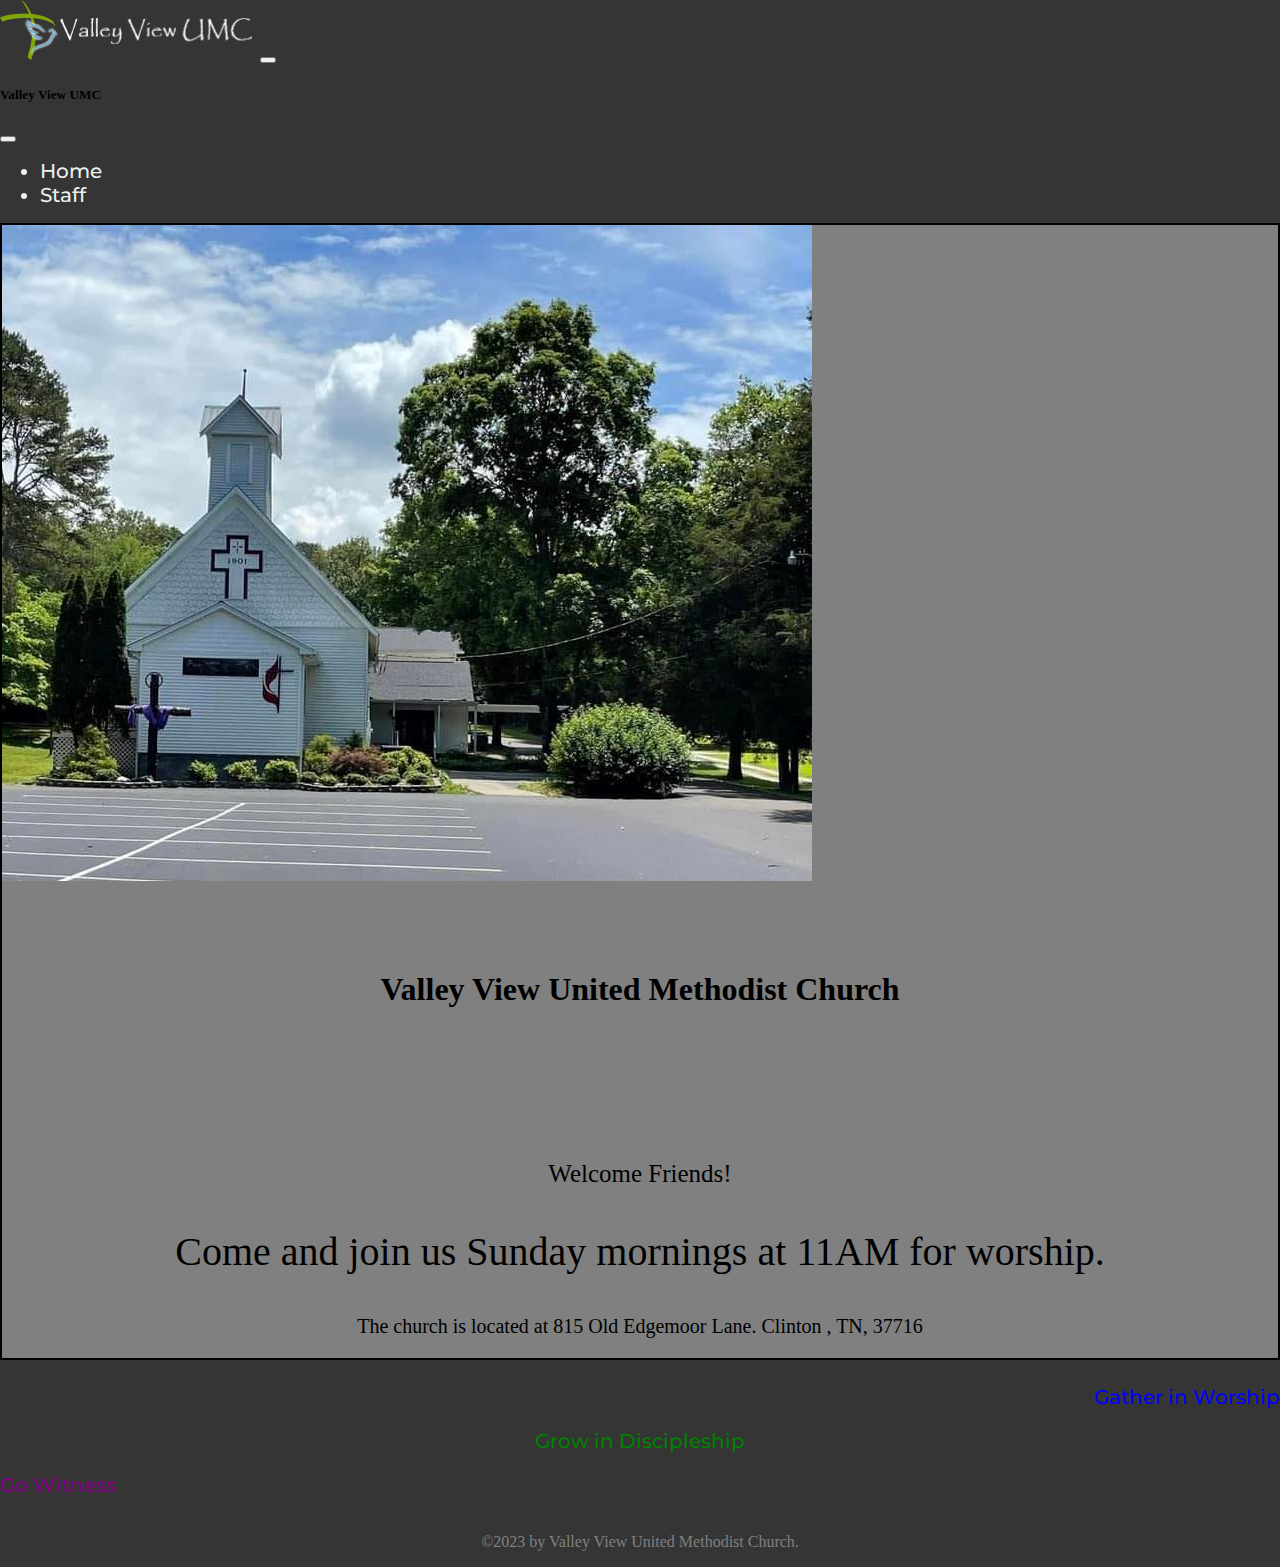
<file: index.html>
<!DOCTYPE html>
<html lang="en" dir="ltr">
<head>
 <meta charset="utf-8">
 <meta name="viewport" content="width=device-width, initial-scale=1, shrink-to-fit=no">
 <link href="https://cdn.jsdelivr.net/npm/bootstrap@5.3.1/dist/css/bootstrap.min.css" rel="stylesheet" integrity="sha384-4bw+/aepP/YC94hEpVNVgiZdgIC5+VKNBQNGCHeKRQN+PtmoHDEXuppvnDJzQIu9" crossorigin="anonymous">
 <link rel="stylesheet" href="style.css">
 <!-- <link rel="stylesheet" href="reactive.css"> -->
 <title>Valley View United Methodist Church</title>
</head>
<body>

   <header>
     <nav class="navbar navbar-expand-lg navbar-dark bg-transparent">
  <div class="container">
    <a class="navbar-brand fs-4"  href="#"><img src="images/crossdove2.png" alt="Valley View Church" class="logo"></a>
    <button class="navbar-toggler shadow-none border-0"
            type="button"
            data-bs-toggle="offcanvas"
            data-bs-target="#offcanvasNavbar"
            aria-controls="offcanvasNavbar"
            aria-label="Toggle navigation">
      <span class="navbar-toggler-icon"></span>
    </button>
    <div
        class="sidebar offcanvas offcanvas-start"
        tabindex="-1"
        id="offcanvasNavbar"
        aria-labelledby="offcanvasNavbarLabel"
    >
      <div class="offcanvas-header text-white border-bottom">
        <h5 class="offcanvas-title" id="offcanvasNavbarLabel">Valley View UMC</h5>
        <button
        type="button"
        class="btn-close btn-close-white shadow-none"
        data-bs-dismiss="offcanvas"
        aria-label="Close"
        ></button>
      </div>
      <div class="offcanvas-body">
        <ul class="navbar-nav justify-content-center flex-grow-1 pe-3">
          <li class="nav-item">
            <a class="nav-link" href="index.html">Home</a>
          </li>
          <!-- <li class="nav-item mx-2">
            <a class="nav-link" href="announcements.html">Announcements</a>
          </li> -->
          <!-- <li class="nav-item mx-2">
            <a class="nav-link" href="ministries.html">Ministries</a>
          </li> -->
          <!-- <li class="nav-item mx-2">
            <a class="nav-link" href="prayer.html">Prayer Request</a>
          </li> -->
          <li class="nav-item mx-2">
            <a class="nav-link" href="staff.html">Staff</a>
          </li>
          <!-- <li class="nav-item mx-2">
            <a class="nav-link" href="contact.html">Contact Us</a>
          </li> -->
        </ul>
      </div>
    </div>
  </div>
</nav>
   </header>
   <div class="container-fluid min-vh-85">
     <div class="row" id="main">
       <div class="col-lg" id="lmain">
         <img src="images/church1.jpg" class="img-fluid" alt="Valley View Church">
       </div>
       <div class="col-lg" id="rmain">
         <h1 class="church">Valley View United Methodist Church</h1>
         <p class="welcome">Welcome Friends!</p>
         <p class="cs">Come and join us Sunday mornings at 11AM for worship.</p>
         <p class="address"> The church is located at 815 Old Edgemoor Lane. Clinton , TN, 37716</p>
       </div>
     </div>
   <footer>
     <div class="row" id="mission">
       <div class="col-sm-4"  id="gather">
         <p>Gather in Worship</p>
       </div>
       <div class="col-sm-4"  id="grow">
         <p>Grow in Discipleship</p>
       </div>
       <div class="col-sm-4"  id="go">
         <p>Go Witness</p>
       </div>
     </div>
     <div class="row" id="footer">
       <div class="col">
         <center>
         <p>©2023 by Valley View United Methodist Church.</p>
       </center>
       </div>
     </div>
   </footer>
 </div>
<script src="https://cdn.jsdelivr.net/npm/bootstrap@5.3.1/dist/js/bootstrap.bundle.min.js" integrity="sha384-HwwvtgBNo3bZJJLYd8oVXjrBZt8cqVSpeBNS5n7C8IVInixGAoxmnlMuBnhbgrkm" crossorigin="anonymous"></script>
</body>
</html>
</file>
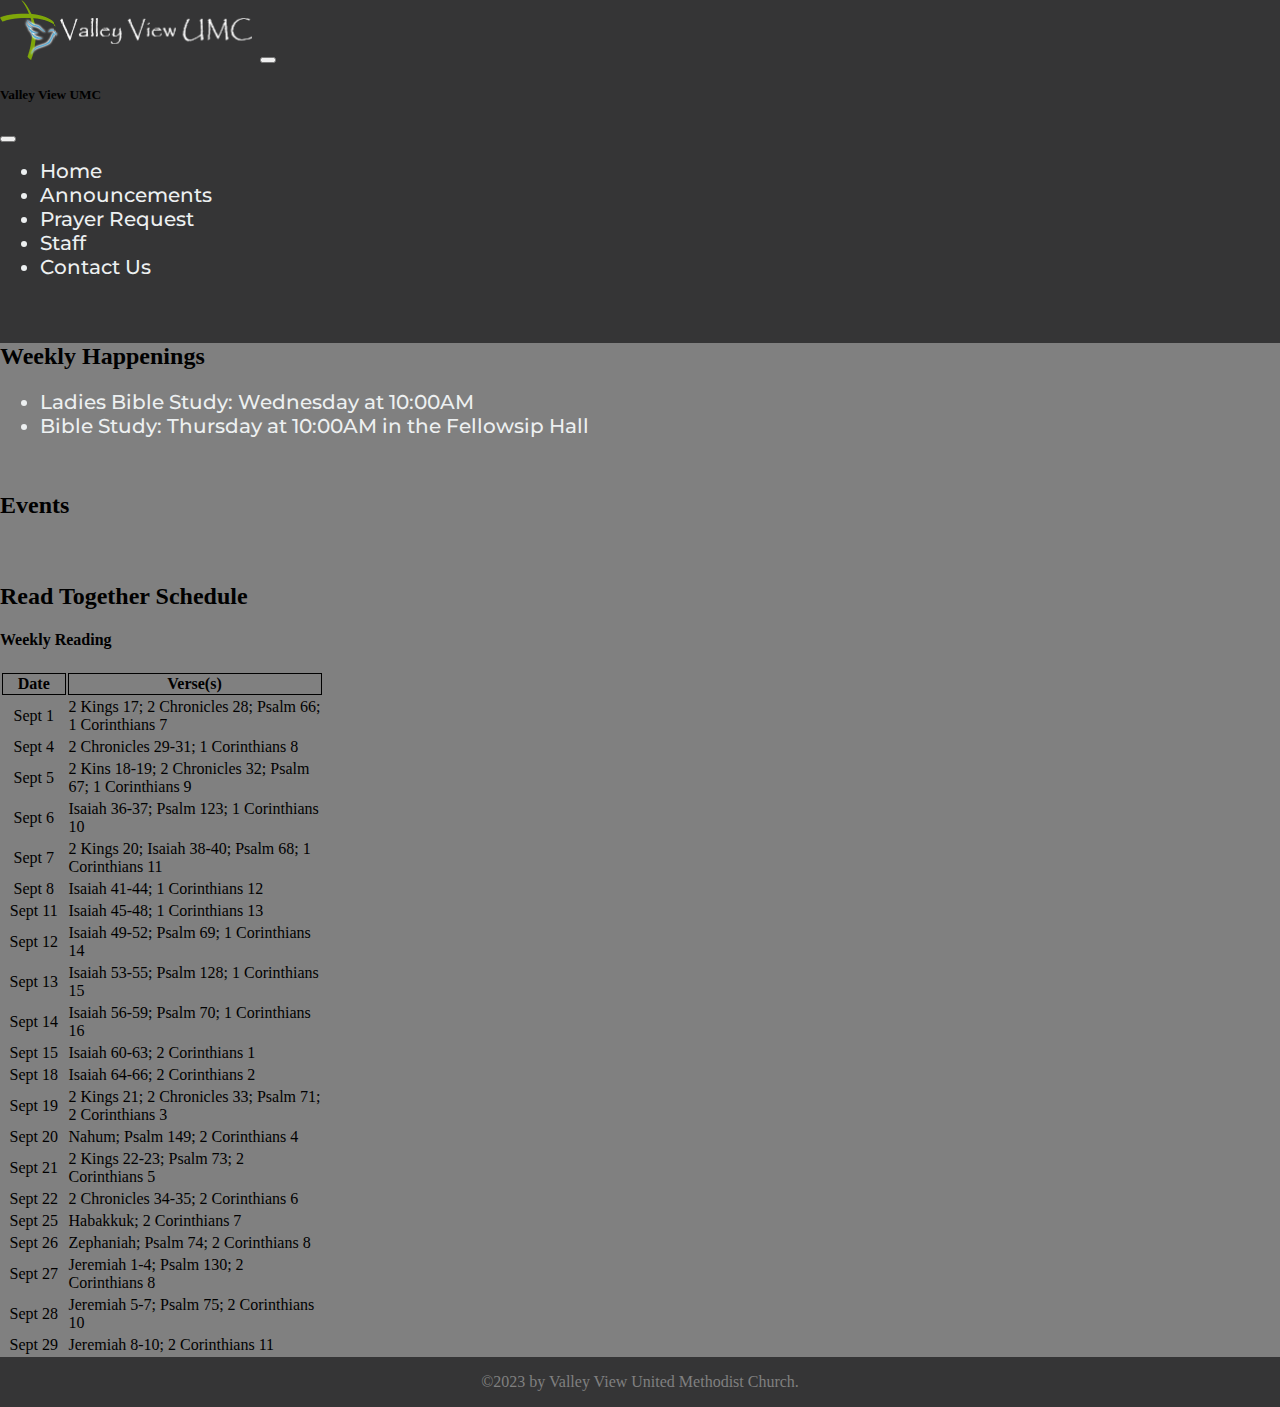
<file: announcements.html>
<!DOCTYPE html>
<html lang="en" dir="ltr">
<head>
 <meta charset="utf-8">
 <meta name="viewport" content="width=device-width, initial-scale=1, shrink-to-fit=no">
 <link href="https://cdn.jsdelivr.net/npm/bootstrap@5.3.1/dist/css/bootstrap.min.css" rel="stylesheet" integrity="sha384-4bw+/aepP/YC94hEpVNVgiZdgIC5+VKNBQNGCHeKRQN+PtmoHDEXuppvnDJzQIu9" crossorigin="anonymous">
 <link rel="stylesheet" href="style.css">
 <!-- <link rel="stylesheet" href="reactive.css"> -->
 <title>Valley View United Methodist Church</title>
</head>
<body>

   <header>
     <nav class="navbar navbar-expand-lg navbar-dark bg-transparent">
  <div class="container">
    <a class="navbar-brand fs-4"  href="#"><img src="images/crossdove2.png" alt="Valley View Church" class="logo"></a>
    <button class="navbar-toggler shadow-none border-0"
            type="button"
            data-bs-toggle="offcanvas"
            data-bs-target="#offcanvasNavbar"
            aria-controls="offcanvasNavbar"
            aria-label="Toggle navigation">
      <span class="navbar-toggler-icon"></span>
    </button>
    <div
        class="sidebar offcanvas offcanvas-top"
        tabindex="-1"
        id="offcanvasNavbar"
        aria-labelledby="offcanvasNavbarLabel"
    >
      <div class="offcanvas-header text-white border-bottom">
        <h5 class="offcanvas-title" id="offcanvasNavbarLabel">Valley View UMC</h5>
        <button
        type="button"
        class="btn-close btn-close-white shadow-none"
        data-bs-dismiss="offcanvas"
        aria-label="Close"
        ></button>
      </div>
      <div class="offcanvas-body">
        <ul class="navbar-nav justify-content-center flex-grow-1 pe-3">
          <li class="nav-item">
            <a class="nav-link" href="index.html">Home</a>
          </li>
          <li class="nav-item mx-2">
            <a class="nav-link" href="announcements.html">Announcements</a>
          </li>
          <!-- <li class="nav-item mx-2">
            <a class="nav-link" href="ministries.html">Ministries</a>
          </li> -->
          <li class="nav-item mx-2">
            <a class="nav-link" href="prayer.html">Prayer Request</a>
          </li>
          <li class="nav-item mx-2">
            <a class="nav-link" href="staff.html">Staff</a>
          </li>
          <li class="nav-item mx-2">
            <a class="nav-link" href="contact.html">Contact Us</a>
          </li>
        </ul>
      </div>
    </div>
  </div>
</nav>
   </header>
   <div class="container-md">
     <div class="row" id="main-staff">
       <div class="col-md">
         <h2 class="ann-head">Weekly Happenings</h2>
         <ul class="justify-content-center flex-grow-1 pe-3">
           <li class="text-body">Ladies Bible Study: Wednesday at 10:00AM</li>
           <li class="text-body">Bible Study: Thursday at 10:00AM in the Fellowsip Hall</li>
         </ul>
         <br>
         <h2>Events</h2>

        <ul>

        </ul>
       </div>
       <div class="col-md">
         <h2 class="ann-head">Read Together Schedule</h2>
         <h4>Weekly Reading</h4>
        <div class="table-responsive">
          <table class="table table-bordered table-secondary">
            <thead>
              <tr>
                <th class="date">Date</th>
                <th>Verse(s)</th>
              </tr>
            </thead>
            <tbody class="table-group-divider">
              <tr>
               <td class="date">Sept 1</td>
               <td>2 Kings 17; 2 Chronicles 28; Psalm 66; 1 Corinthians 7</td>
             </tr>
             <tr>
               <td class="date">Sept 4</td>
               <td>2 Chronicles 29-31; 1 Corinthians 8</td>
             </tr>
             <tr>
               <td class="date">Sept 5</td>
               <td>2 Kins 18-19; 2 Chronicles 32; Psalm 67; 1 Corinthians 9</td>
             </tr>
             <tr>
               <td class="date">Sept 6</td>
               <td>Isaiah 36-37; Psalm 123; 1 Corinthians 10</td>
             </tr>
             <tr>
               <td class="date">Sept 7</td>
               <td>2 Kings 20; Isaiah 38-40; Psalm 68; 1 Corinthians 11</td>
             </tr>
             <tr>
               <td class="date">Sept 8</td>
               <td>Isaiah 41-44; 1 Corinthians 12</td>
             </tr>
             <tr>
               <td class="date">Sept 11</td>
               <td>Isaiah 45-48; 1 Corinthians 13</td>
             </tr>
             <tr>
               <td class="date">Sept 12</td>
               <td>Isaiah 49-52; Psalm 69; 1 Corinthians 14</td>
             </tr>
             <tr>
               <td class="date">Sept 13</td>
               <td>Isaiah 53-55; Psalm 128; 1 Corinthians 15</td>
             </tr>
             <tr>
               <td class="date">Sept 14</td>
               <td>Isaiah 56-59; Psalm 70; 1 Corinthians 16</td>
             </tr>
             <tr>
               <td class="date">Sept 15</td>
               <td>Isaiah 60-63; 2 Corinthians 1</td>
             </tr>
             <tr>
               <td class="date">Sept 18</td>
               <td>Isaiah 64-66; 2 Corinthians 2</td>
             </tr>
             <tr>
               <td class="date">Sept 19</td>
               <td>2 Kings 21; 2 Chronicles 33; Psalm 71; 2 Corinthians 3</td>
             </tr>
             <tr>
               <td class="date">Sept 20</td>
               <td>Nahum; Psalm 149; 2 Corinthians 4</td>
             </tr>
             <tr>
               <td class="date">Sept 21</td>
               <td>2 Kings 22-23; Psalm 73; 2 Corinthians 5</td>
             </tr>
             <tr>
               <td class="date">Sept 22</td>
               <td>2 Chronicles 34-35; 2 Corinthians 6</td>
             </tr>
             <tr>
               <td class="date">Sept 25</td>
               <td>Habakkuk; 2 Corinthians 7</td>
             </tr>
             <tr>
               <td class="date">Sept 26</td>
               <td>Zephaniah; Psalm 74; 2 Corinthians 8</td>
             </tr>
             <tr>
               <td class="date">Sept 27</td>
               <td>Jeremiah 1-4; Psalm 130; 2 Corinthians 8</td>
             </tr>
             <tr>
               <td class="date">Sept 28</td>
               <td>Jeremiah 5-7; Psalm 75; 2 Corinthians 10</td>
             </tr>
             <tr>
               <td class="date">Sept 29</td>
               <td>Jeremiah 8-10; 2 Corinthians 11</td>
             </tr>
             <!-- <tr>
               <td class="date">Sept 30</td>
               <td>Isaiah 30-32; 1 Corinthians 5</td>
             </tr>
             <tr>
               <td class="date">Sept 31</td>
               <td>Isaiah 33-35; 1 Corinthians 6</td>
             </tr> -->
            </tbody>
          </table>
        </div>
      </div>
     </div>
   <footer>
     <div class="row" id="footer">
       <div class="col">
         <center>
         <p>©2023 by Valley View United Methodist Church.</p>
       </center>
       </div>
     </div>
   </footer>
 </div>
<script src="https://cdn.jsdelivr.net/npm/bootstrap@5.3.1/dist/js/bootstrap.bundle.min.js" integrity="sha384-HwwvtgBNo3bZJJLYd8oVXjrBZt8cqVSpeBNS5n7C8IVInixGAoxmnlMuBnhbgrkm" crossorigin="anonymous"></script>
</body>
</html>
</file>
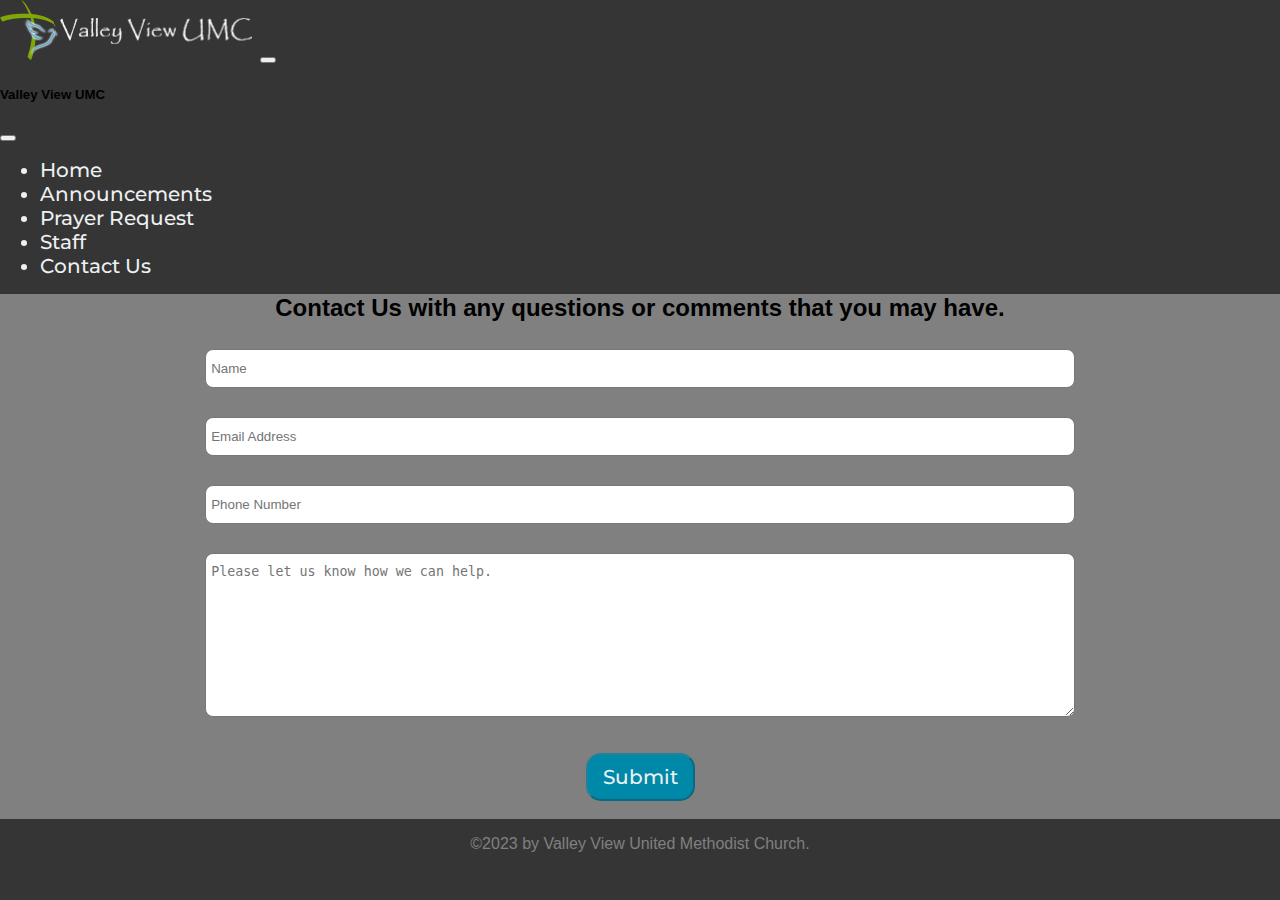
<file: contact.html>
<!DOCTYPE html>
<html lang="en">
  <head>
    <meta charset="UTF-8" />
    <meta name="viewport" content="width=device-width, initial-scale=1.0" />
    <link href="https://cdn.jsdelivr.net/npm/bootstrap@5.3.1/dist/css/bootstrap.min.css" rel="stylesheet" integrity="sha384-4bw+/aepP/YC94hEpVNVgiZdgIC5+VKNBQNGCHeKRQN+PtmoHDEXuppvnDJzQIu9" crossorigin="anonymous">
    <link rel="stylesheet" href="style.css">
    <meta http-equiv="X-UA-Compatible" content="ie=edge">
    <script defer src="popup.js"></script>
    <title>Valley View United Methodist Church</title>
    <link rel="stylesheet" href="forms.css" />
  </head>

  <body>
    <body>

       <header>
         <nav class="navbar navbar-expand-lg navbar-dark bg-transparent">
      <div class="container">
        <a class="navbar-brand fs-4"  href="#"><img src="images/crossdove2.png" alt="Valley View Church" class="logo"></a>
        <button class="navbar-toggler shadow-none border-0"
                type="button"
                data-bs-toggle="offcanvas"
                data-bs-target="#offcanvasNavbar"
                aria-controls="offcanvasNavbar"
                aria-label="Toggle navigation">
          <span class="navbar-toggler-icon"></span>
        </button>
        <div
            class="sidebar offcanvas offcanvas-start"
            tabindex="-1"
            id="offcanvasNavbar"
            aria-labelledby="offcanvasNavbarLabel"
        >
          <div class="offcanvas-header text-white border-bottom">
            <h5 class="offcanvas-title" id="offcanvasNavbarLabel">Valley View UMC</h5>
            <button
            type="button"
            class="btn-close btn-close-white shadow-none"
            data-bs-dismiss="offcanvas"
            aria-label="Close"
            ></button>
          </div>
          <div class="offcanvas-body">
            <ul class="navbar-nav justify-content-center flex-grow-1 pe-3">
              <li class="nav-item">
                <a class="nav-link" href="index.html">Home</a>
              </li>
              <li class="nav-item mx-2">
                <a class="nav-link" href="announcements.html">Announcements</a>
              </li>
              <!-- <li class="nav-item mx-2">
                <a class="nav-link" href="ministries.html">Ministries</a>
              </li> -->
              <li class="nav-item mx-2">
                <a class="nav-link" href="prayer.html">Prayer Request</a>
              </li>
              <li class="nav-item mx-2">
                <a class="nav-link" href="staff.html">Staff</a>
              </li>
              <li class="nav-item mx-2">
                <a class="nav-link" href="contact.html">Contact Us</a>
              </li>
            </ul>
          </div>
        </div>
      </div>
    </nav>
       </header>
       <div class="container-lg">
         <div class="row" id="main-staff">
           <div class="col-sm g-4  ">
             <h2 class="con-head">Contact Us with any questions or comments that you may have.</h2>
              <center>
                  <form name="contact-form" id="form"  method="POST">
                      <input type="text" name="_honey" style="display: none;">
                      <input type="hidden" name="_captcha" value="false">
                      <input type="hidden" name="_next" value="https://vvumc.com/contact.html">
                      <input type="hidden" name="_subject" value="VVUMC Contact Form Submission">
                      <input name="name" class="input_fieldc" placeholder="Name" />
                      <div class="error hide">Name is required</div>
                      <input name="email" class="input_fieldc" placeholder="Email Address" />
                      <div class="error hide">Email is required</div>
                      <input name="phone" class="input_fieldc" placeholder="Phone Number">
                      <div class="error hide">Phone is invalid</div>
                      <textarea name="message" class="input_fieldc text_field" placeholder="Please let us know how we can help."></textarea>
                      <div class="error hide">Message is required</div>
                      <!-- <button type="submit" disabled>SUBMIT FORM</button> -->
                      <button type="submit" id="submitbut" class="form_button justify-content-center gen_button" data-popup-target="#popup" disabled>Submit</button>
                  </form>
                </center>
                <br>
              </div>
             </div>
             <div class="popup" id="popup">
               <div class="popup-header">
                 <div class="title">Contact Request Submitted</div>
                 <button data-close-button class="close-button">&times;</button>
               </div>
               <div class="popup-body">
                 Your Contact Request has been submitted. Please allow sometime for us to review and respond back.
               </div>
             </div>
             <div id="overlay"></div>
             <script src="button.js"></script>
         <footer>
           <div class="row" id="footer">
             <div class="col">
               <center>
               <p>©2023 by Valley View United Methodist Church.</p>
             </center>
             </div>
           </div>
         </footer>
       </div>
      <script src="https://cdn.jsdelivr.net/npm/bootstrap@5.3.1/dist/js/bootstrap.bundle.min.js" integrity="sha384-HwwvtgBNo3bZJJLYd8oVXjrBZt8cqVSpeBNS5n7C8IVInixGAoxmnlMuBnhbgrkm" crossorigin="anonymous"></script>
      </body>
      </html>
</file>
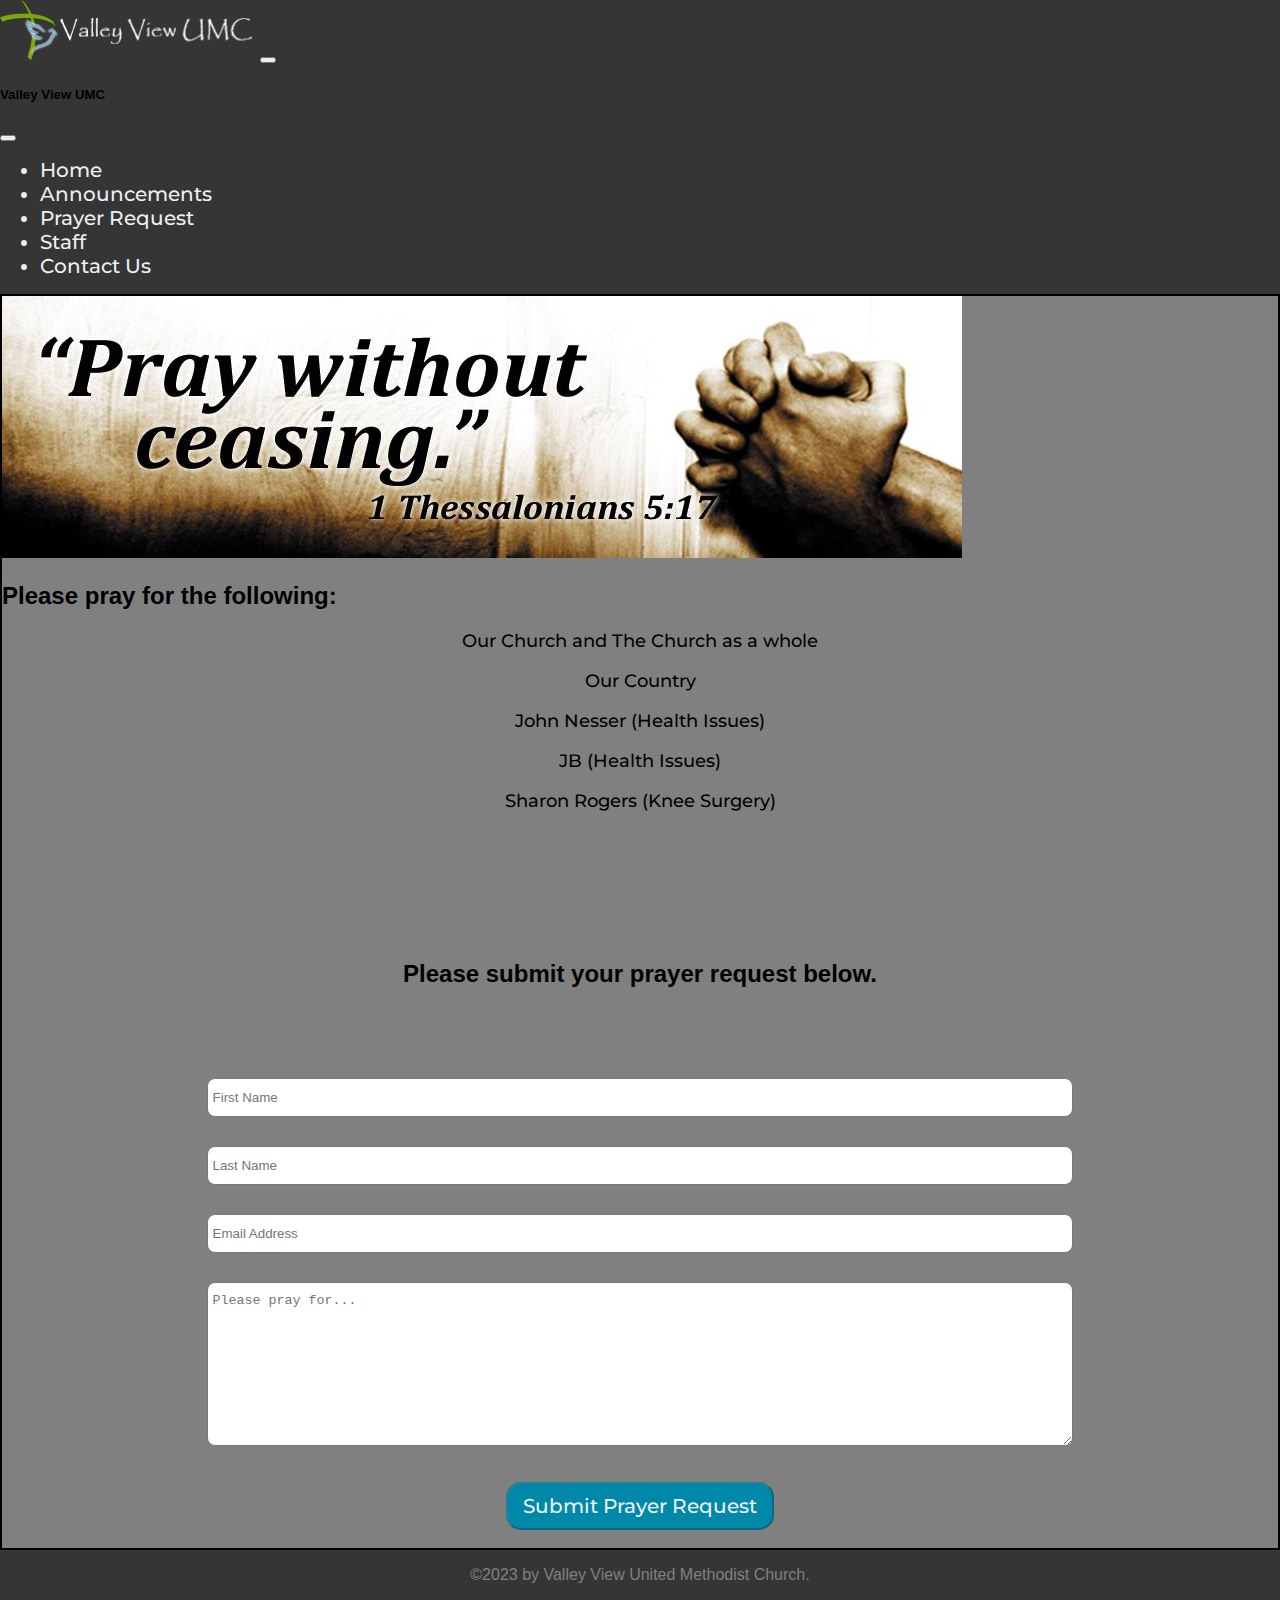
<file: prayer.html>
<!DOCTYPE html>
<html lang="en" dir="ltr">
<head>
  <meta charset="UTF-8" />
  <meta name="viewport" content="width=device-width, initial-scale=1.0" />
  <link href="https://cdn.jsdelivr.net/npm/bootstrap@5.3.1/dist/css/bootstrap.min.css" rel="stylesheet" integrity="sha384-4bw+/aepP/YC94hEpVNVgiZdgIC5+VKNBQNGCHeKRQN+PtmoHDEXuppvnDJzQIu9" crossorigin="anonymous">
  <link rel="stylesheet" href="style.css">
  <meta http-equiv="X-UA-Compatible" content="ie=edge">
  <script defer src="popup.js"></script>
  <title>Valley View United Methodist Church</title>
  <link rel="stylesheet" href="forms.css" />
</head>
<body>

   <header>
     <nav class="navbar navbar-expand-lg navbar-dark bg-transparent">
  <div class="container">
    <a class="navbar-brand fs-4"  href="#"><img src="images/crossdove2.png" alt="Valley View Church" class="logo"></a>
    <button class="navbar-toggler shadow-none border-0"
            type="button"
            data-bs-toggle="offcanvas"
            data-bs-target="#offcanvasNavbar"
            aria-controls="offcanvasNavbar"
            aria-label="Toggle navigation">
      <span class="navbar-toggler-icon"></span>
    </button>
    <div
        class="sidebar offcanvas offcanvas-start"
        tabindex="-1"
        id="offcanvasNavbar"
        aria-labelledby="offcanvasNavbarLabel"
    >
      <div class="offcanvas-header text-white border-bottom">
        <h5 class="offcanvas-title" id="offcanvasNavbarLabel">Valley View UMC</h5>
        <button
        type="button"
        class="btn-close btn-close-white shadow-none"
        data-bs-dismiss="offcanvas"
        aria-label="Close"
        ></button>
      </div>
      <div class="offcanvas-body">
        <ul class="navbar-nav justify-content-center flex-grow-1 pe-3">
          <li class="nav-item">
            <a class="nav-link" href="index.html">Home</a>
          </li>
          <li class="nav-item mx-2">
            <a class="nav-link" href="announcements.html">Announcements</a>
          </li>
          <!-- <li class="nav-item mx-2">
            <a class="nav-link" href="ministries.html">Ministries</a>
          </li> -->
          <li class="nav-item mx-2">
            <a class="nav-link" href="prayer.html">Prayer Request</a>
          </li>
          <li class="nav-item mx-2">
            <a class="nav-link" href="staff.html">Staff</a>
          </li>
          <li class="nav-item mx-2">
            <a class="nav-link" href="contact.html">Contact Us</a>
          </li>
        </ul>
      </div>
    </div>
  </div>
</nav>
   </header>
   <div class="container-lg">
     <div class="row" id="main-pray">
       <div class="col-lg" id="lmain">
           <img src="images/pwc.jpg" class="image-fluid" alt="Prayer">
           <br>
           <h2 class="text-center">Please pray for the following:</h2>
           <div class="row">
             <div class="col">
               <p class="pray-table">Our Church and The Church as a whole</p>
             </div>
           </div>
           <div class="row">
             <div class="col">
               <p class="pray-table">Our Country</p>
             </div>
           </div>
           <div class="row">
             <div class="col">
               <p class="pray-table">John Nesser (Health Issues)</p>
             </div>
           </div>
           <div class="row">
             <div class="col">
               <p class="pray-table">JB (Health Issues)</p>
             </div>
           </div>
           <div class="row">
             <div class="col">
               <p class="pray-table">Sharon Rogers (Knee Surgery)</p>
             </div>
           </div>
           <div class="row">
             <div class="col">
               <p class="pray-table"></p>
             </div>
           </div>
           <div class="row">
             <div class="col">
               <p class="pray-table"></p>
             </div>
           </div>
       </div>
       <div class="col-lg" id="rmain">
         <center>
         <h2 class="preq">Please submit your prayer request below.</h2>
         </center>
         <center>
           <form name="contact-form" id="form" class="prayreq"  method="POST">
                    <input type="text" name="_honey" style="display: none;">
                    <input type="hidden" name="_captcha" value="false">
                    <input type="hidden" name="_next" value="https://vvumc.com/prayer.html">
                    <input type="hidden" name="_subject" value="VVUMC Prayer Request Submission">
                    <input name="name" class="input_fieldc" placeholder="First Name" />
                    <div class="error hide">Name is required</div>
                    <input name="lname" class="input_fieldc" placeholder="Last Name" />
                    <div class="error hide">Name is required</div>
                    <input name="email" class="input_fieldc" placeholder="Email Address" />
                    <div class="error hide">Email is required</div>
                    <textarea name="message" class="input_fieldc text_field" placeholder="Please pray for..."></textarea>
                    <div class="error hide">Message is required</div>
                    <!-- <button type="submit" disabled>SUBMIT FORM</button> -->
                    <button type="submit" id="submitbut" class="form_button justify-content-center gen_button" data-popup-target="#popup" disabled>Submit Prayer Request</button>
            </form>
          </center>
            <br>
       </div>
     </div>
   <footer>
     <div class="row" id="footer">
       <div class="col">
         <center>
         <p>©2023 by Valley View United Methodist Church.</p>
       </center>
       </div>
     </div>
   </footer>
 </div>
 <!-- <button data-popup-target="#popup">Open popup</button> -->
  <div class="popup" id="popup">
    <div class="popup-header">
      <div class="title">Prayer Request Submitted</div>
      <button data-close-button class="close-button">&times;</button>
    </div>
    <div class="popup-body">
      Your Prayer Request has been Submitted. Please allow sometime for it to show on the page.
    </div>
  </div>
  <div id="overlay"></div>
<script src="https://cdn.jsdelivr.net/npm/bootstrap@5.3.1/dist/js/bootstrap.bundle.min.js" integrity="sha384-HwwvtgBNo3bZJJLYd8oVXjrBZt8cqVSpeBNS5n7C8IVInixGAoxmnlMuBnhbgrkm" crossorigin="anonymous"></script>
 <script src="button.js"></script>
</body>
</html>
</file>
<file: style.css>
@import url('https://fonts.googleapis.com/css2?family=Montserrat:wght@500&display=swap');

body{
  margin: 0;
  padding: 0;
  background: #353536;
  overflow-y: scroll;
  max-height: 615px;
}



.container{
  margin: 0;
}


#header, .row2, .row3{
  display: flex;
}

/* NOTE: CSS for the header secton */
header{
  position: relative, fixed;
  width: 100%;
}

#header{
  position: relative, fixed;
  background: #353536;
  max-width: 100%;
  height: 65px;
  margin: 0;
  border-radius: 0;
  justify-content: space-between;
}

#myNavbar {
  list-style: none;
  padding-top: 15px;
}

#myNavbar li {
  display: inline-block;
  padding: 0px 20px;

}

#myNavbar li a {
  transition: all 0.3s ease 0s;
}

#myNavbar li a:hover {
  color: #0088a9
}

#main {
  border: 2px solid black;
  padding: 0;
  margin: 0;
  background-color: grey;

}

#main-pray {
  border: 2px solid black;
  padding: 0;
  margin: 0;
  background-color: grey;
}

#main-pray img{
  width:inherit;
}

#main-staff {
  /* border: 2px solid black; */
  padding: 0px;
  margin: 0;
  background-color: grey;
}

#staffpic{
  width:inherit;
  padding-top: 10px;
}


/* #lmain{
  background-image: url("images/church1.jpg");
  background-repeat: no-repeat;
  background-size: cover;
} */

#main p {
  text-align: center;
}

.welcome{
  font-size: 25px;
  color: black;
    padding-top: 10%;
}

.cs{
  font-size: 40px;
  color: black;
}

.address{
  font-size: 20px;
  color: black;
}
.church{
  text-align: center;
  padding-top: 5%;
}

#staff-header{
  width: 95%;
  height: 75%;
}
/* NOTE: Nav bar and footer */

#footer{
  background: #353536;
  position: static;
  flex: 1;
  max-width: 100%;
  margin: 0;
  border: 2px;
  border-color: black;
  display: flex;
  justify-content: center;
  align-items: center;
  color: gray;
}

#mission{
  align-items: center;
  padding-top: 5px;
}

#gather{
  font-family: "Montserrat", sans-serif;
  font-weight: 500;
  font-size: 20px;
  color: blue;
  text-align: right;
}

#grow{
  font-family: "Montserrat", sans-serif;
  font-weight: 500;
  font-size: 20px;
  color: green;
  text-align: center;
}

#go{
  font-family: "Montserrat", sans-serif;
  font-weight: 500;
  font-size: 20px;
  color: purple;
  text-align: left;
}

li, a{
  font-family: "Montserrat", sans-serif;
  font-weight: 500;
  font-size: 20px;
  color: #edf0f1;
  text-decoration: none;
}


.date{
  width: 20%;
  text-align: center;
}

.pray-table{
  font-family: "Montserrat", sans-serif;
  font-weight: 500;
  font-size: 18px;
  text-decoration: none;
  text-align: center;
  background-color: gray;
}

.announ-info{
  font-family: "Montserrat", sans-serif;
  font-weight: 500;
  font-size: 16px;
  text-decoration: none;
}

.ann-head{
  margin-top: 5%;
}

.con-head{
  margin-top: 1%;
  margin-bottom: 20px;
  text-align: center;
}
.logo {
  width: auto;
  height: 60px;
}



.gen_button {
  padding: 9px 15px;
  background-color: rgba(0, 136, 169, 1);
  border-radius: 50px;
  cursor: pointer;
  outline: none;
  transition: all 0.3s ease 0s;
  align-items: center;
  font-family: "Montserrat", sans-serif;
  font-weight: 500;
  font-size: 20px;
  color: #edf0f1;
  text-decoration: none;
}

.gen_button:hover {
  background-color: rgba(0, 136, 169, 0.5);
}

footer {
  bottom: 0;
  width: 100%;
  margin-bottom: 15px;
}

.prayreq{
  padding-top: 5%;

}

.preq{
  padding-top: 10%;
}

.input_field{
  width: 75%;
  height: 30px;
  margin-top: 15px;
  padding-left: 5px;
  padding-right: 5px;
  border: 1px solid #777;
  border-radius: 8px;
  outline: none;
}

.input_fieldc{
  width: 67%;
  height: 35px;
  margin-top: 7px;
  padding-left: 5px;
  padding-right: 5px;
  border: 1px solid #777;
  border-radius: 8px;
  outline: none;
}

.contact_form{
  width: auto;
  background-color: white;
}

.email_check{
  margin: 0;
  padding: 0;
  float: right;
}

.text_field{
  height: 150px;
  padding-top: 10px;
}

.form_button {
  margin-top: 10px;
  padding: 10px 15px;
  background-color: rgba(0, 136, 169, 1);
  border-radius: 15px;
  cursor: pointer;
  transition: all 0.3s ease 0s;
}

.checkeb{
  display: flex;
  justify-content: space-between;
}

.tableimg{
  height: 25px;
  width: auto;
}

.disclaimer{
  position: absolute;
  top: 2%;
  left: 20%;
  width: 60%;
  background-color: #85cde5;
  border: 20px solid transparent;
  border-image: url("images/wood2.png") 30% round;
  border-image-repeat: stretch;
  border-radius: 5px;
}

.disclaimer ol{
  width: 750px
}

.disclaimer li{
  font-size: 18px;
color: black;
}

.source_table td, th{
  color: black;
  font size: 14px;
  width: 250px;
  border: 1px solid black;
}

.source_table a{
  color: black;
  font size: 14px;
}

.source_table a:hover {
  color: red;
}

@media (max-width: 991px) {
  .sidebar{
    background-color: #353536;
    backdrop-filter: blur(10px);
  }

  .welcome{
    font-size: 20px;
    color: black;
      padding-top: 15%;
  }

  .cs{
    font-size: 35px;
    color: black;
  }
  .address{
    font-size: 15px;
    color: black;
  }
  #gather, #grow, #go{
    text-align: center;
  }
  button {
    font-family: "Montserrat", sans-serif;
    font-weight: 500;
    font-size: 15px;
    color: #edf0f1;
    text-decoration: none;
  }
  #staff-header{
    width: 100%;
    height: auto;
  }
}



/* popup css */


.popup {
  position: fixed;
  top: 50%;
  left: 50%;
  transform: translate(-50%, -50%) scale(0);
  transition: 200ms ease-in-out;
  border: 1px solid black;
  border-radius: 10px;
  z-index: 50;
  background-color: white;
  width: 500px;
  max-width: 80%;
}

.popup.active {
  transform: translate(-50%, -50%) scale(1);
}

.popup-header {
  padding: 10px 15px;
  display: flex;
  justify-content: space-between;
  align-items: center;
  border-bottom: 1px solid black;
}

.popup-header .title {
  font-size: 1.25rem;
  font-weight: bold;
}

.popup-header .close-button {
  cursor: pointer;
  border: none;
  outline: none;
  background: none;
  font-size: 1.25rem;
  font-weight: bold;

}

.popup-body {
  padding: 10px 15px;
  text-align: center;
}

#overlay {
  position: fixed;
  opacity: 0;
  transition: 200ms ease-in-out;
  top: 0;
  left: 0;
  right: 0;
  bottom: 0;
  background-color: rgba(0, 0, 0, .5);
  pointer-events: none;
}

#overlay.active {
  opacity: 1;
  pointer-events: all;
}
</file>
<file: forms.css>
body {
  font-family: "Lato", sans-serif;
}

.invalid {
  border: 1px solid red;
}

.error {
  color: red;
  font-size: 14px;
  margin-top: 6px;
}

.hide {
  opacity: 0;
}
</file>
